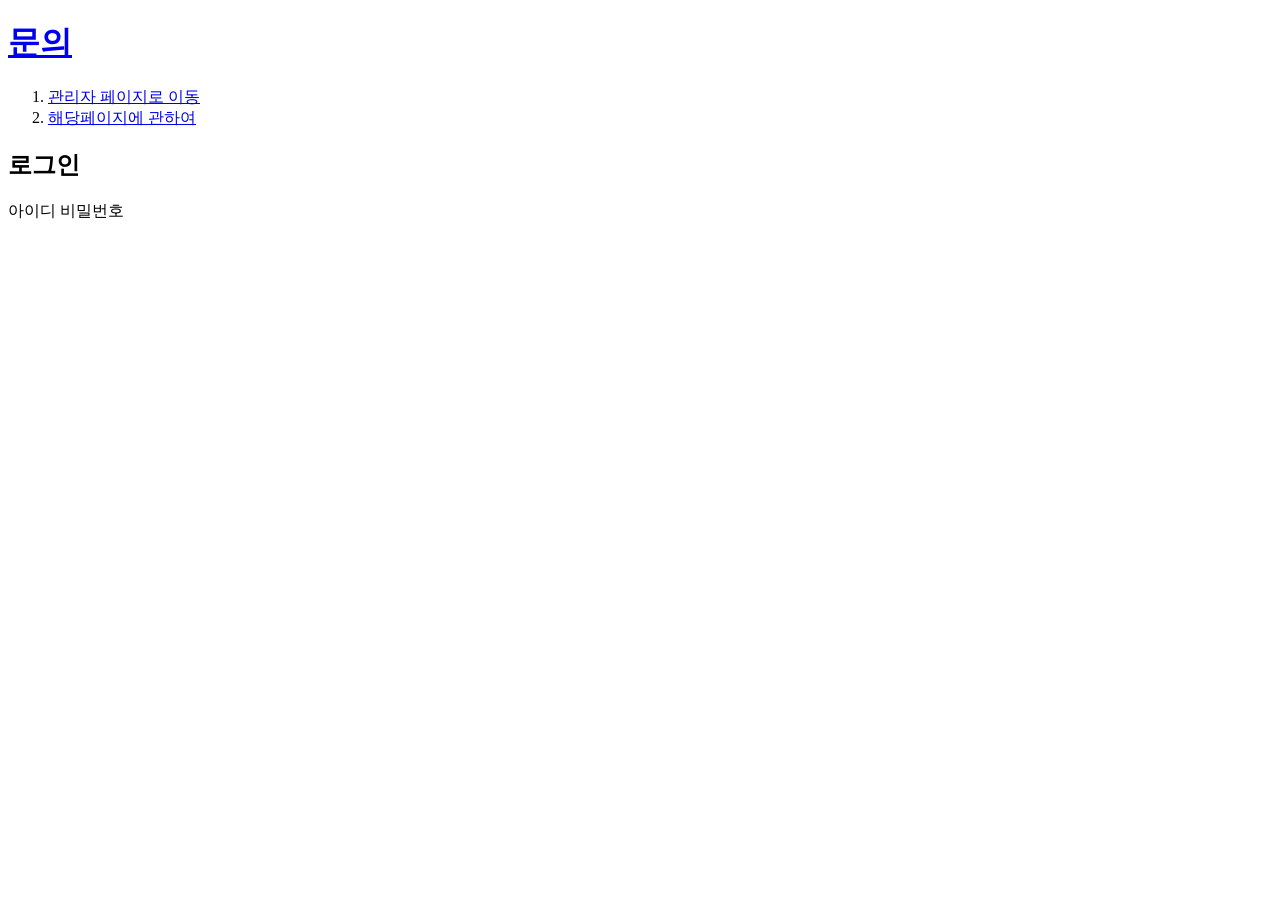
<file: index.html>
<!doctype html>
<html>
<head>
  <title>WEB - main</title>
  <meta http-equiv="refresh" content="0;url=html/main.html">
</head>
<body>
  <script>

  </script>
  <h1><a href="singup\sing-up.html">회원가입 페이지로</a></h1>
  <ol>
    <li><a href="webhtml.html"></a></li>
    <li><a href="css.html">해당페이지에 관하여</a></li>
    <li><a href="javascript.html">JavaScript</a></li>
  </ol>
  <h2>로그인</h2>
  <p>
  아이디
  비밀번호

  </p>
</body>
</html>
</file>
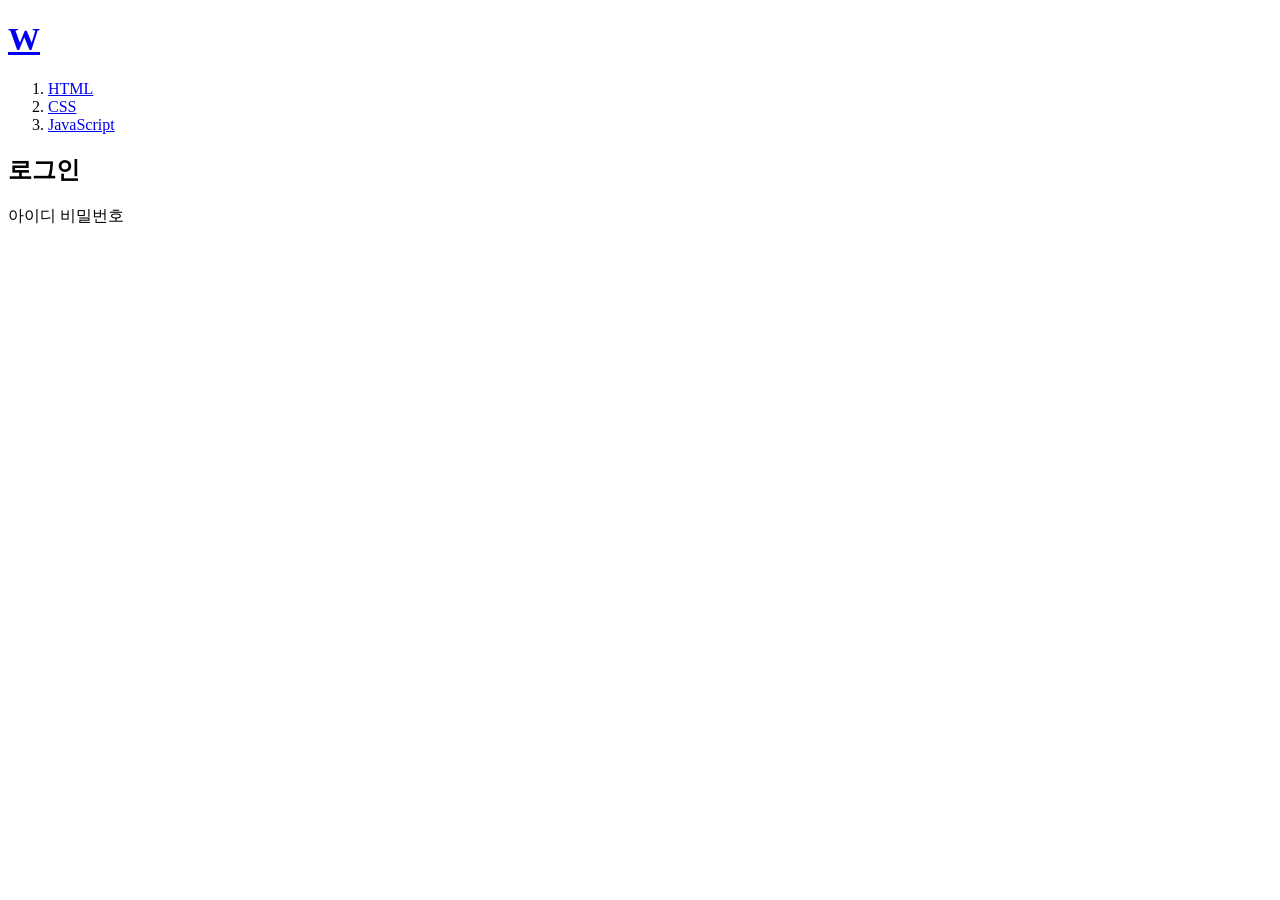
<file: web/index.html>
<!doctype html>
<html>
<head>
  <title>WEB - JavaScript</title>
  <meta charset="utf-8">
</head>
<body>
  <script>

  </script>
  <h1><a href="sing-up.html">W</a></h1>
  <ol>
    <li><a href="html.html">HTML</a></li>
    <li><a href="css.html">CSS</a></li>
    <li><a href="javascript.html">JavaScript</a></li>
  </ol>
  <h2>로그인</h2>
  <p>
  아이디
  비밀번호

  </p>
</body>
</html>
</file>
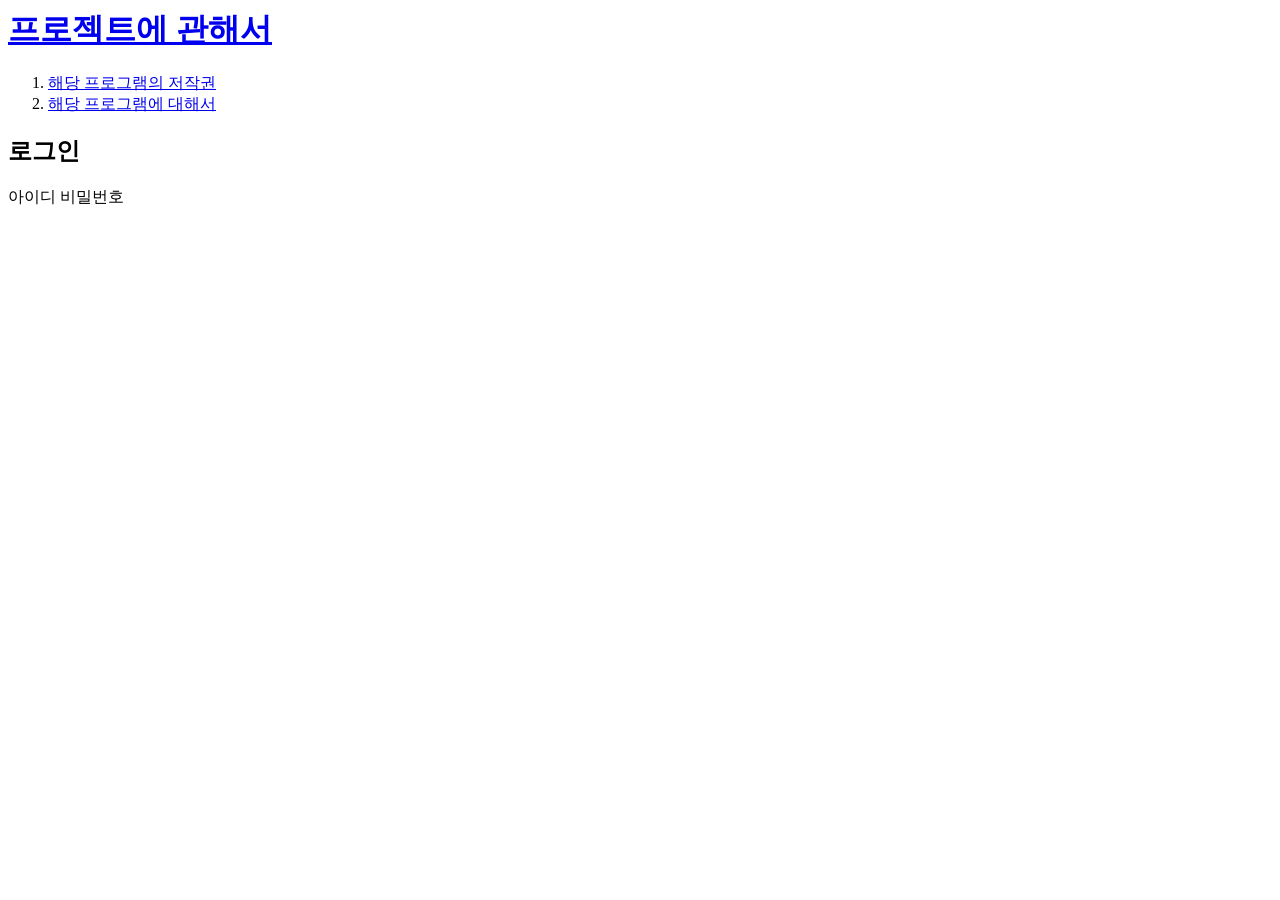
<file: html/about.html>
<!doctype
이 프로젝트에 대해서 html>
<html>
<head>
  <title>TCG </title>
  <meta charset="utf-8">
</head>
<body>
  <script>

  </script>
  <h1><a href="suport.html">프로젝트에 관해서 </a></h1>
  <ol>
    <li><a href="sing-up.html">해당 프로그램의 저작권</a></li>
    <li><a href="about.html">해당 프로그램에 대해서</a></li>
  </ol>

  <h2>로그인</h2>
  <p>
  아이디
  비밀번호

  </p>
</body>
</html>
</file>
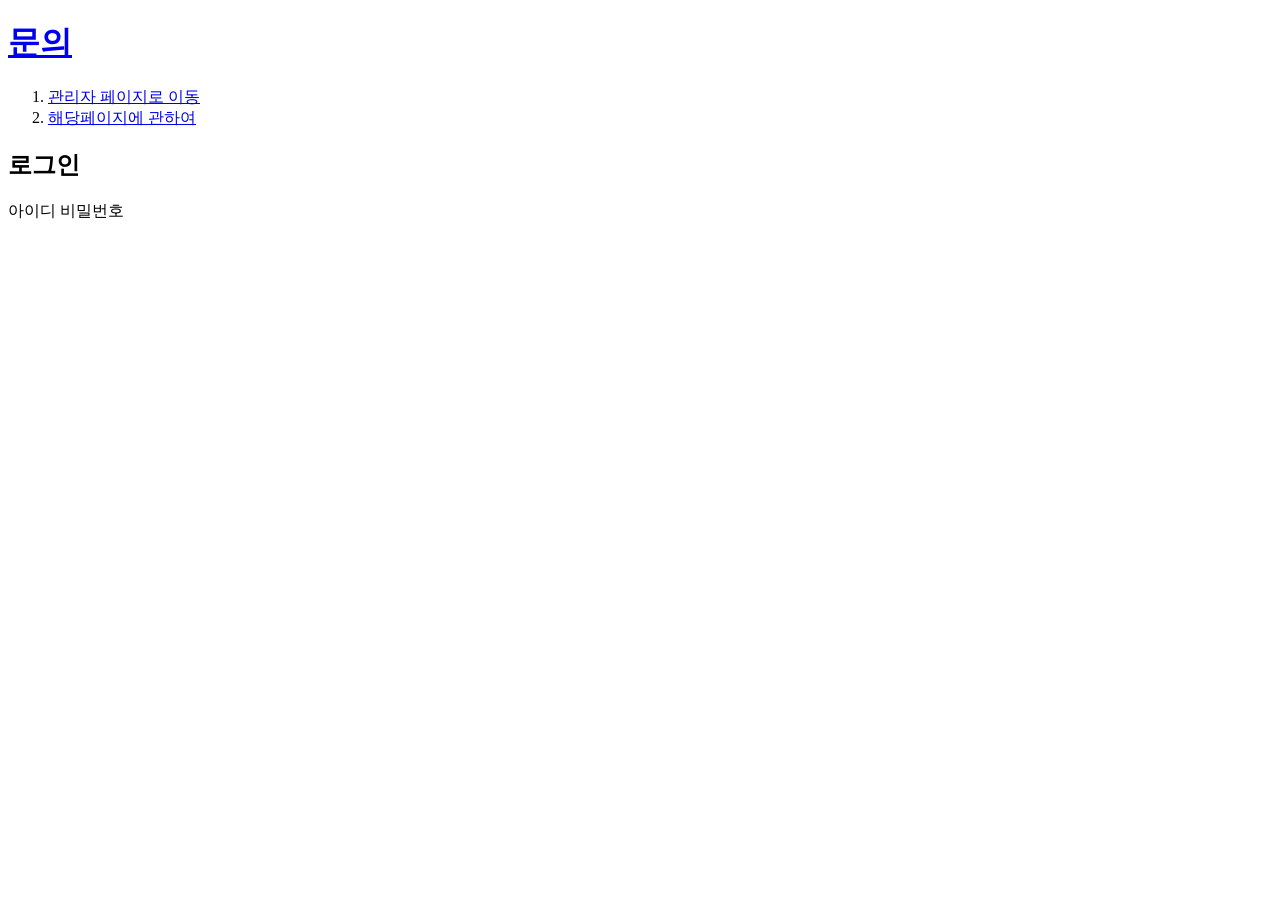
<file: html/main.html>
<!doctype html>
<html>
<head>
  <title>WEB - main</title>
  <meta charset="utf-8">
</head>
<body>
  <script>

  </script>
  <h1><a href="suport.html">문의</a></h1>
  <ol>
    <li><a href="sing-up.html">관리자 페이지로 이동</a></li>
    <li><a href="about.html">해당페이지에 관하여</a></li>
  </ol>

  <h2>로그인</h2>
  <p>
  아이디
  비밀번호

  </p>
</body>
</html>
</file>
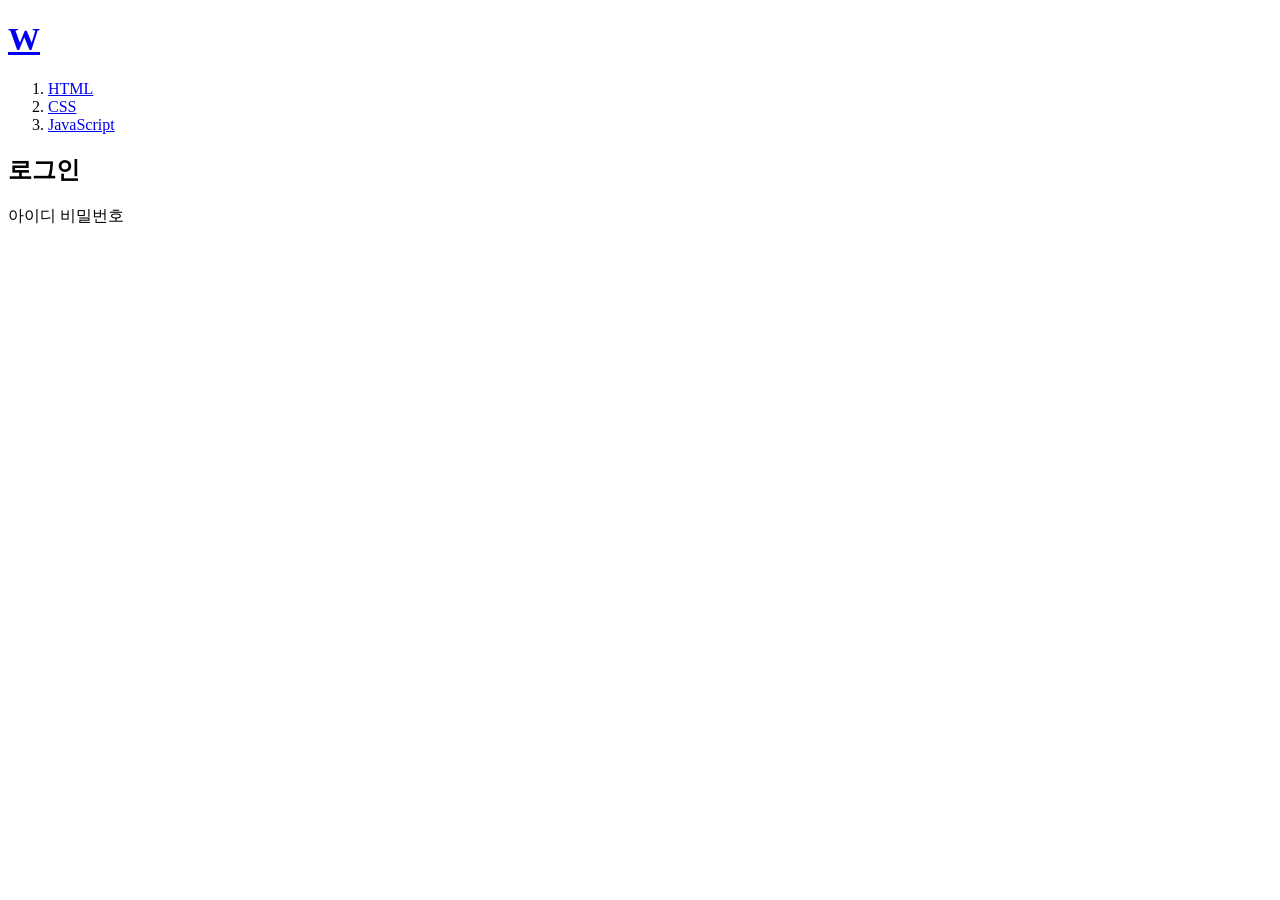
<file: html/sing-up.html>
<!doctype html>
<html>
<head>
  <title>WEB - JavaScript</title>
  <meta charset="utf-8">
</head>
<body>
  <script>

  </script>
  <h1><a href="..\index.html">W</a></h1>
  <ol>
    <li><a href="webhtml.html">HTML</a></li>
    <li><a href="css.html">CSS</a></li>
    <li><a href="javascript.html">JavaScript</a></li>
  </ol>
  <h2>로그인</h2>
  <p>
  아이디
  비밀번호

  </p>
</body>
</html>
</file>
